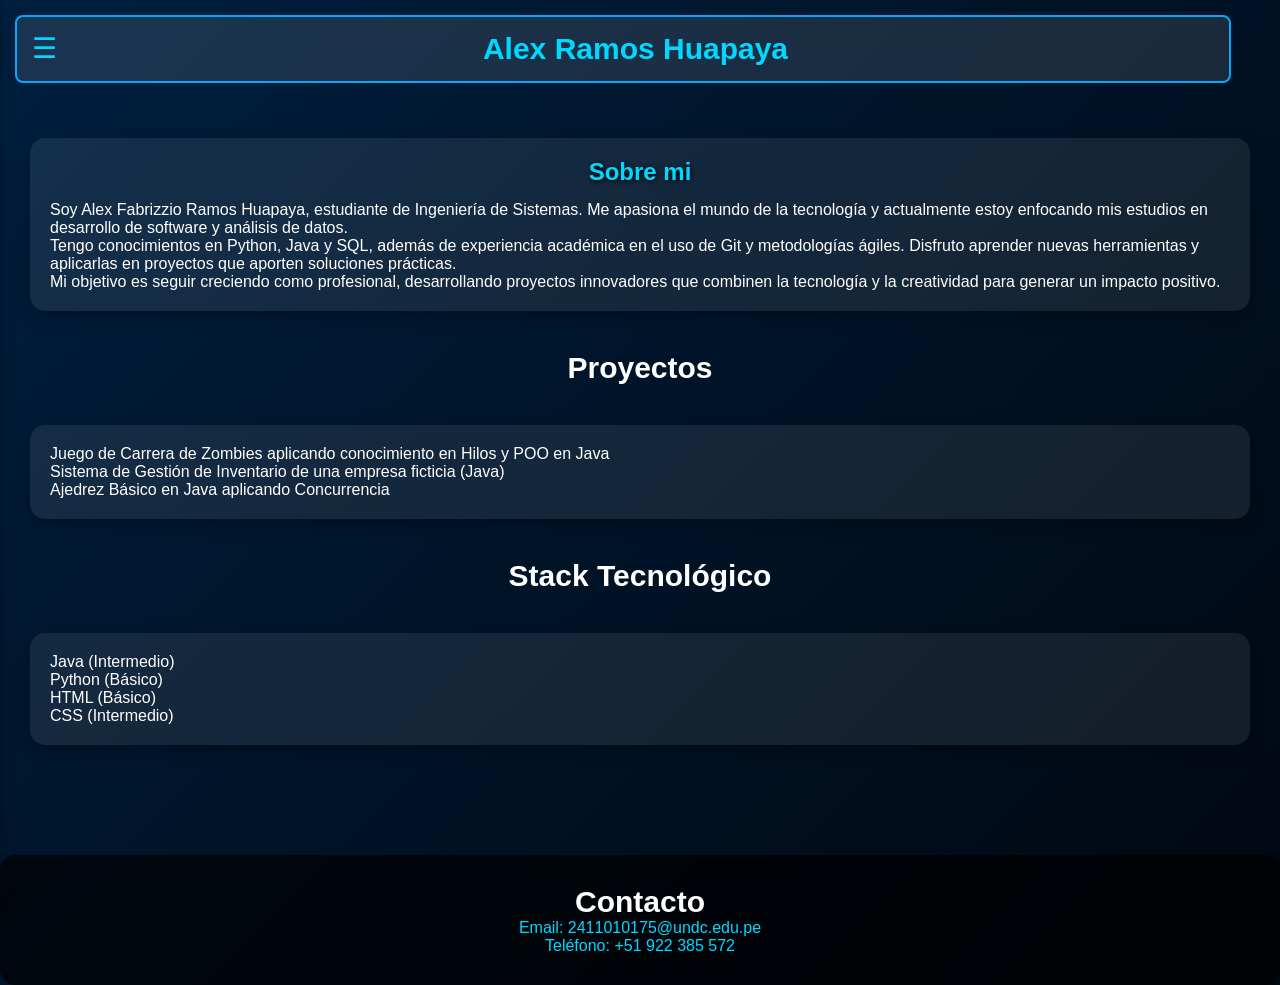
<file: HTML-JS/portafolio.html>
<!DOCTYPE html>
<html lang="en">
<head>
    <meta charset="UTF-8">
    <meta name="viewport" content="width=device-width, initial-scale=1.0">
    <link rel="stylesheet" href="portafolio.css">
    <title>Portafolio</title>
</head>
<body>
    <!-- Botón hamburguesa -->
    <div class="menu-toggle" id="menu-toggle">☰
        <h1 id="titulo">Alex Ramos Huapaya</h1>
        <div></div>
    </div>

    <!-- Barra lateral -->
    <div class="barra-lateral">
        <div class="contenedor">
            <header>
                <nav>
                    <ul id="Subtitulossss">
                        <li><a href="#sobremi">Sobre Mi</a></li>
                        <li><a href="#proyectos">Mis Proyectos</a></li>
                        <li><a href="#stacks">Mis Stacks</a></li>
                        <li><a href="#contacto">Contacto</a></li>
                        <li><a href="../JavaScript-LOGIN/login.html">Login JS</a></li>
                        <li><a href="../HTML-TL/Tailwind.html">Salir</a></li>
                    </ul>
                </nav>
            </header>
        </div>
    </div>

    <!-- Contenido principal -->
    <main>
        <section id="sobremi">
            <h1>Sobre mi</h1>
            <p>Soy Alex Fabrizzio Ramos Huapaya, estudiante de Ingeniería de Sistemas. Me apasiona el mundo de la tecnología y actualmente estoy enfocando mis estudios en desarrollo de software y análisis de datos.</p>
            <p>Tengo conocimientos en Python, Java y SQL, además de experiencia académica en el uso de Git y metodologías ágiles. Disfruto aprender nuevas herramientas y aplicarlas en proyectos que aporten soluciones prácticas.</p>
            <p>Mi objetivo es seguir creciendo como profesional, desarrollando proyectos innovadores que combinen la tecnología y la creatividad para generar un impacto positivo.</p>
        </section>

        <h1 id="proyectos">Proyectos</h1>
        <section>
            <article>
                <p>Juego de Carrera de Zombies aplicando conocimiento en Hilos y POO en Java</p>
            </article>
            <article>
                <p>Sistema de Gestión de Inventario de una empresa ficticia (Java)</p>
            </article>
            <article>
                <p>Ajedrez Básico en Java aplicando Concurrencia</p>
            </article>
        </section>

        <h1 id="stacks">Stack Tecnológico</h1>
        <section>
            <article><p>Java (Intermedio)</p></article>
            <article><p>Python (Básico)</p></article>
            <article><p>HTML (Básico)</p></article>
            <article><p>CSS (Intermedio)</p></article>
        </section>
    </main>

    <!-- Footer -->
    <footer id="contacto">
        <h1>Contacto</h1>
        <p><a href="mailto:2411010175@undc.edu.pe">Email: 2411010175@undc.edu.pe</a></p>
        <p><a href="tel:+51922385572">Teléfono: +51 922 385 572</a></p>
    </footer>

    <!-- Script -->
    <script src="portafolio.js"></script>
</body>
</html>
</file>
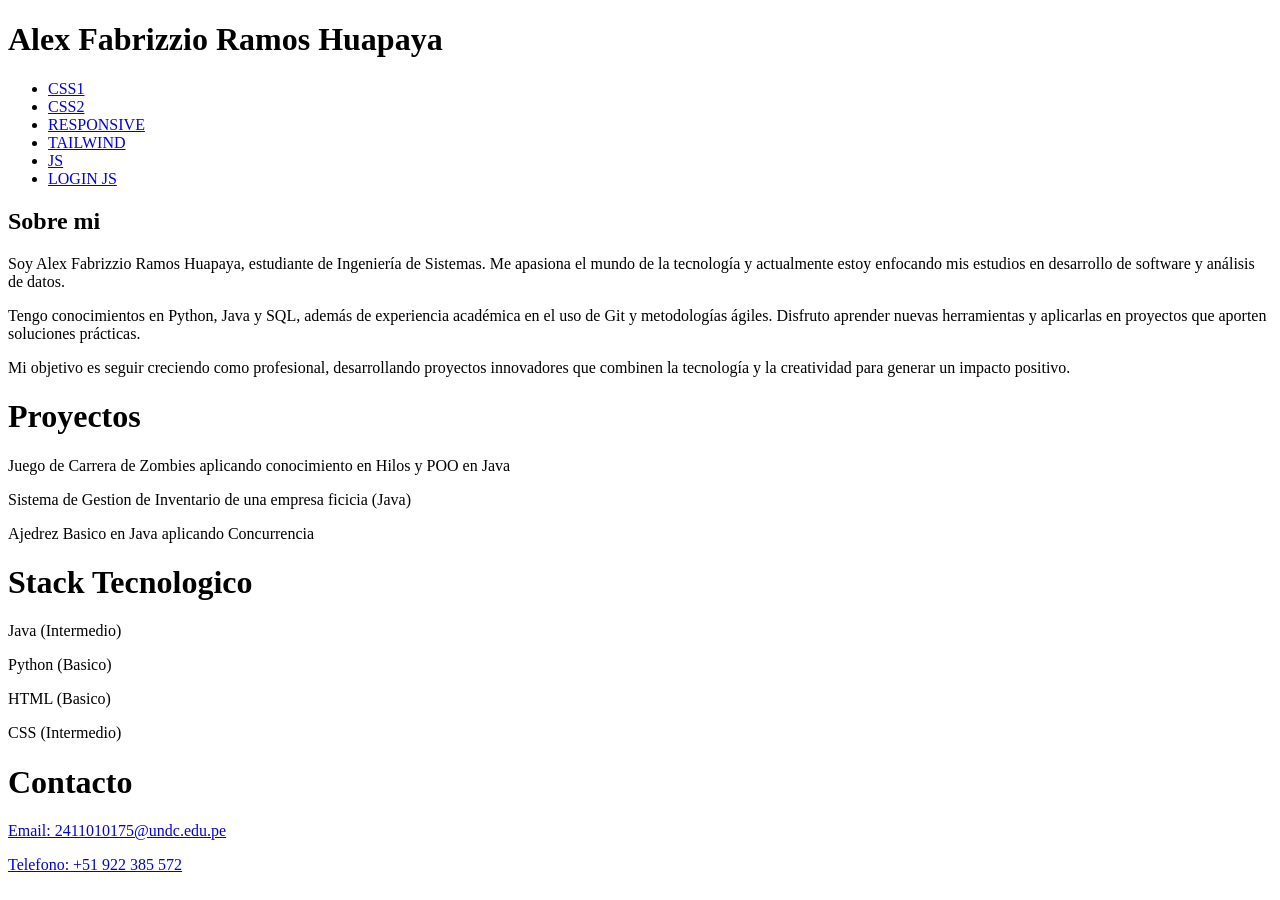
<file: HTML1/index0.html>
<!DOCTYPE html>
<html lang="en">
<head>
    <meta charset="UTF-8">
    <meta name="viewport" content="width=device-width, initial-scale=1.0">
    <title>Document</title>
    
</head>
<body>
    <div id = Ct>
    <div class = "contenedor">
        <h1 id="titulo">Alex Fabrizzio Ramos Huapaya</h1>
        <header>
           <nav>
               <ul>
                    <li><a href="index1.html">CSS1</a></li>
                    <li><a href="index2.html">CSS2</a></li>
                    <li><a href="../index.html">RESPONSIVE</a></li>
                    <li><a href="../HTML-TL/Tailwind.html">TAILWIND</a></li>
                    <li><a href="../HTML-JS/portafolio.html">JS</a></li>
                    <li><a href="../JavaScript-LOGIN/login.html">LOGIN JS</a></li>
                </ul>
            </nav>
        </header>
    </div>
    <main>
        <section id="sobremi">
            <h1>Sobre mi</h1>
            <p>Soy Alex Fabrizzio Ramos Huapaya, estudiante de Ingeniería de Sistemas. Me apasiona el mundo de la tecnología y actualmente estoy enfocando mis estudios en desarrollo de software y análisis de datos.</p>
            <p>Tengo conocimientos en Python, Java y SQL, además de experiencia académica en el uso de Git y metodologías ágiles. Disfruto aprender nuevas herramientas y aplicarlas en proyectos que aporten soluciones prácticas.</p>
            <p>Mi objetivo es seguir creciendo como profesional, desarrollando proyectos innovadores que combinen la tecnología y la creatividad para generar un impacto positivo.</p>
        </section>
        <h1  id="proyectos">Proyectos</h1>
        <section>
            <article>
                <p>Juego de  Carrera de Zombies aplicando conocimiento en Hilos y POO en Java</p>
            </article>
            <article>
                <p>Sistema de Gestion de Inventario de una empresa ficicia (Java)</p>
            </article>
            <article>
                <p>Ajedrez Basico en Java aplicando Concurrencia </p>
            </article>
        </section>
        <h1 id="stacks">Stack Tecnologico</h1>
        <section>
            <article>
                <p>Java (Intermedio)</p>
            </article>
            <article>
                <p>Python (Basico)</p>
            </article>
            <article>
                <p>HTML (Basico)</p>
            </article>
            <article>
                <p>CSS (Intermedio)</p>
            </article>
        </section>
    </main>
    <footer>
        <h1>Contacto</h1>
        <p> <a href="mailto:tuemail@ejemplo.com">Email: 2411010175@undc.edu.pe</a></p>
        <p> <a href="tel:+51987654321">Telefono: +51 922 385 572</a></p>
    </footer>
    </div>
</body>
</html>
</file>
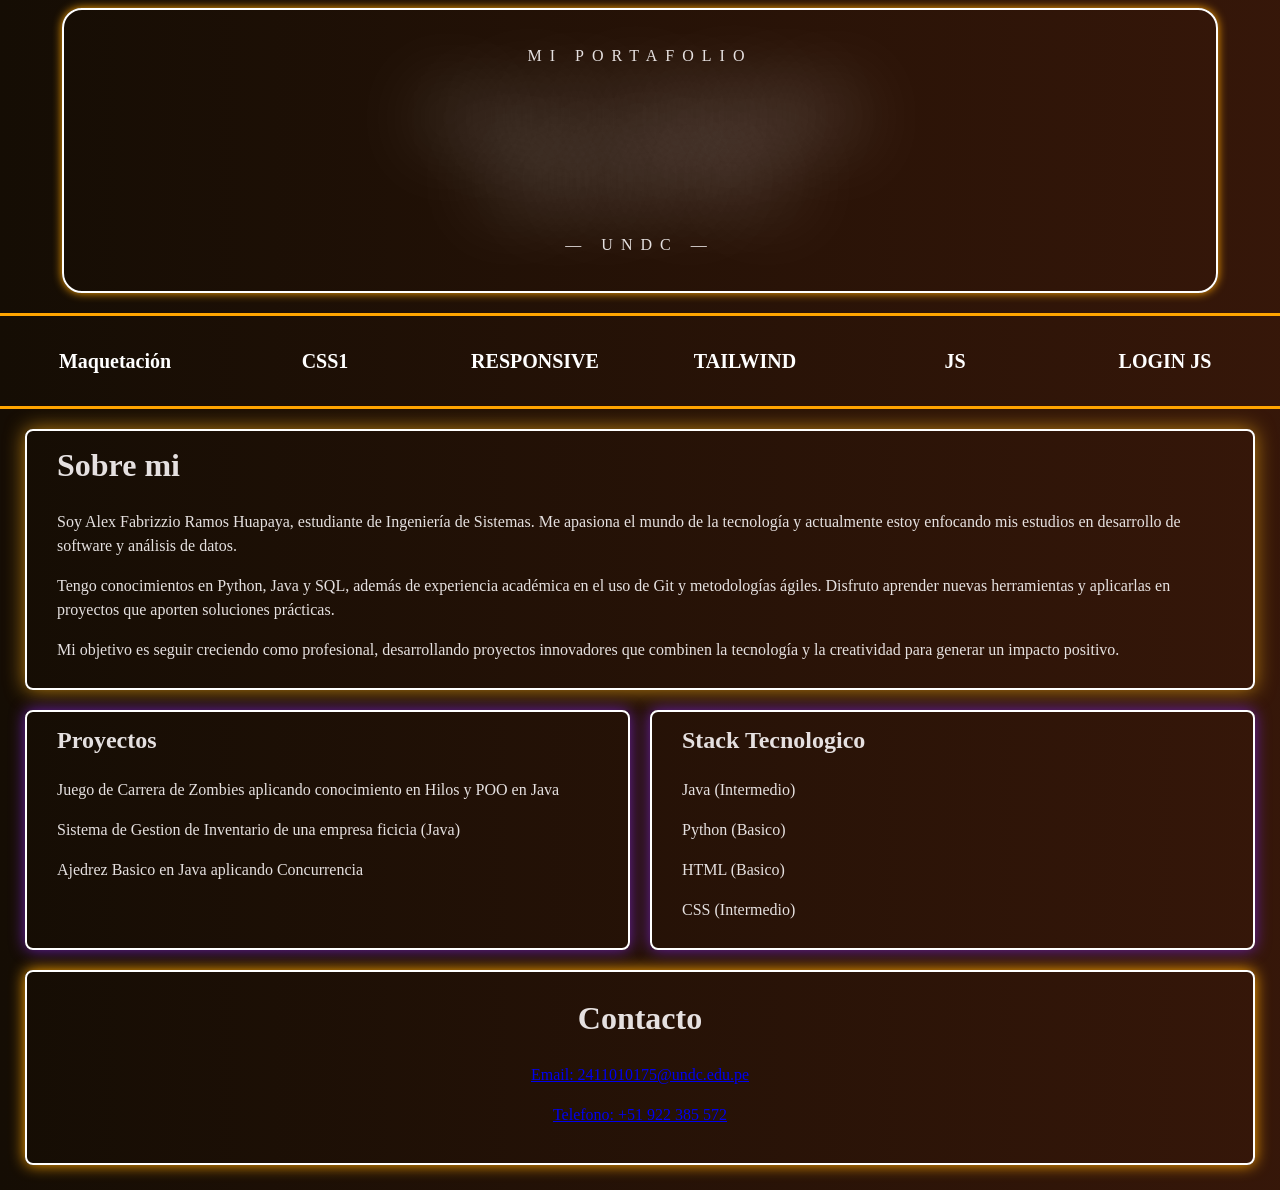
<file: HTML1/index2.html>
<!DOCTYPE html>
<html lang="en">
<head>
    <link rel="stylesheet" href="styles2.css">
    <meta charset="UTF-8">
    <meta name="viewport" content="width=device-width, initial-scale=1.0">
    <title>Document</title>
    
</head>
<body>
    <div id = Ct>
    <div class = "contenedor">
        <div class= "titulo">
            <p>
                Mi Portafolio
                <span>
                    Alex Ramos Huapaya
                </span>
                &mdash; UNDC &mdash;
            </p>
        </div>
            
        <header>
           <nav>
               <ul>
                    <li><a href="index0.html">Maquetación</a></li>
                    <li><a href="index1.html">CSS1</a></li>
                    <li><a href="../index.html">RESPONSIVE</a></li>
                    <li><a href="../HTML-TL/Tailwind.html">TAILWIND</a></li>
                    <li><a href="../HTML-JS/portafolio.html">JS</a></li>
                    <li><a href="../JavaScript-LOGIN/login.html">LOGIN JS</a></li>
                </ul>
            </nav>
        </header>
    </div>
    <main>
        <div class="parte-1">
            <h1>Sobre mi</h1>
            <section id="sobremi">
                <p>Soy Alex Fabrizzio Ramos Huapaya, estudiante de Ingeniería de Sistemas. Me apasiona el mundo de la tecnología y actualmente estoy enfocando mis estudios en desarrollo de software y análisis de datos.</p>
                <p>Tengo conocimientos en Python, Java y SQL, además de experiencia académica en el uso de Git y metodologías ágiles. Disfruto aprender nuevas herramientas y aplicarlas en proyectos que aporten soluciones prácticas.</p>
                <p>Mi objetivo es seguir creciendo como profesional, desarrollando proyectos innovadores que combinen la tecnología y la creatividad para generar un impacto positivo.</p>
            </section >
        </div>
        <div class = "cuadro">
            <section id="proyectos">
                <h1 >Proyectos</h1>
                    <article>
                        <p>Juego de  Carrera de Zombies aplicando conocimiento en Hilos y POO en Java</p>
                    </article>
                    <article>
                        <p>Sistema de Gestion de Inventario de una empresa ficicia (Java)</p>
                    </article>
                    <article>
                        <p>Ajedrez Basico en Java aplicando Concurrencia </p>
                    </article>
            </section >
            <section id="stacks">
                <h1>Stack Tecnologico</h1>
                    <article>
                        <p>Java (Intermedio)</p>
                    </article>
                    <article>
                        <p>Python (Basico)</p>
                    </article>
                    <article>
                        <p>HTML (Basico)</p>
                    </article>
                    <article>
                        <p>CSS (Intermedio)</p>
                    </article>
            </section>
        </div>
    </main>
    <footer>
        <h1>Contacto</h1>
        <p><a href="mailto:tuemail@ejemplo.com">Email: 2411010175@undc.edu.pe</a></p>
        <p><a href="tel:+51987654321">Telefono: +51 922 385 572</a></p>
    </footer>
    </div>
</body>
</html>
</file>
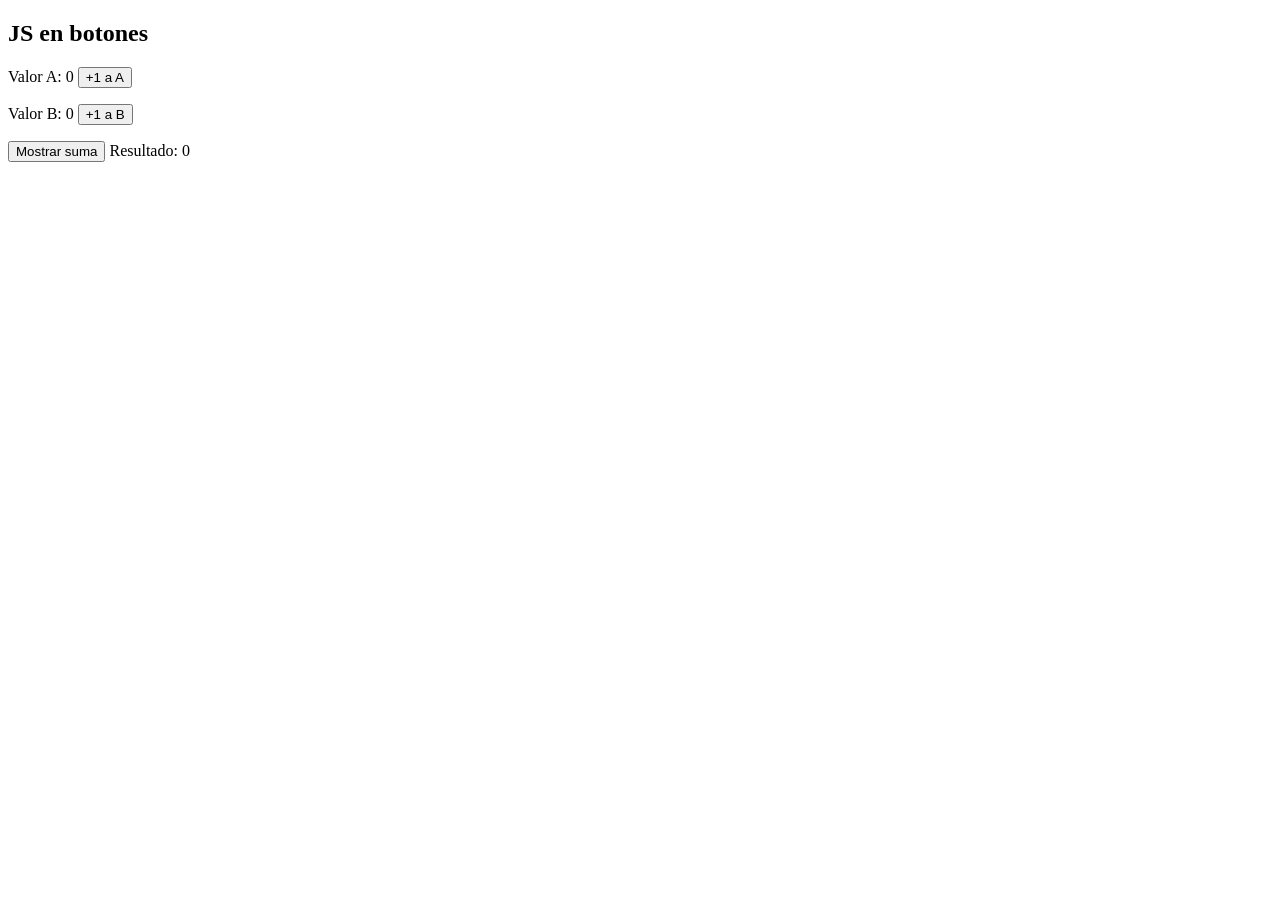
<file: JavaScript-LOGIN/suma.html>
<!doctype html>

<html lang="es">

<head>

  <meta charset="utf-8" />

  <title>Suma con botones</title>

</head>

<body style="">

  <h2>JS en botones</h2>


  <p>Valor A: <span id="a">0</span> <button onclick="sumar('a')">+1 a A</button></p>

  <p>Valor B: <span id="b">0</span> <button onclick="sumar('b')">+1 a B</button></p>


  <p>

    <button onclick="mostrarSuma()">Mostrar suma</button>

    Resultado: <span id="resultado">0</span>

  </p>


  <script>

    function sumar(id) {

      const span = document.getElementById(id);

      span.textContent = Number(span.textContent) + 1;

    }


    function mostrarSuma() {

      const a = Number(document.getElementById('a').textContent);

      const b = Number(document.getElementById('b').textContent);

      document.getElementById('resultado').textContent = a + b;

    }

  </script>

</body>

</html>
</file>
<file: HTML-JS/portafolio.css>
/* Reset */
* {
    margin: 0;
    padding: 0;
    box-sizing: border-box;
}

/* Fondo con degradado animado */
body {
    font-family: 'Segoe UI', sans-serif;
    color: #fff;
    min-height: 100vh;
    display: flex;
    flex-direction: column;
    background: linear-gradient(-45deg, #000428, #004e92, #000000, #001f3f);
    background-size: 400% 400%;
    animation: moverFondo 12s ease infinite;
}

/* Animación del fondo */
@keyframes moverFondo {
    0% { background-position: 0% 50%; }
    50% { background-position: 100% 50%; }
    100% { background-position: 0% 50%; }
}

/* Botón hamburguesa */
.menu-toggle {
    display: flex;
    justify-content: space-between;
    font-size: 28px;
    cursor: pointer;
    padding: 15px;
    position: relative;
    width: 95%;
    top: 15px;
    left: 15px;
    background: rgba(255, 255, 255, 0.1);
    border: 2px solid #00aaff;
    border-radius: 8px;
    color: #00d9ff;
    z-index: 200;
    transition: transform 0.3s ease, background 0.3s;
}

.menu-toggle:hover {
    background: rgba(0, 170, 255, 0.2);
    transform: scale(1.1);
}

h1{
    font-size: 30px;
    text-align: center;
}


/* Barra lateral */
.barra-lateral {
    position: fixed;
    top: 0;
    left: -260px; /* escondida */
    width: 250px;
    height: 100%;
    background: rgba(15, 15, 25, 0.95); /* Distinto al fondo */
    color: white;
    padding: 20px;
    transition: left 0.4s ease;
    z-index: 150;
    box-shadow: 4px 0 15px rgba(0,0,0,0.6);
}

/* Barra lateral activa */
.barra-lateral.active {
    left: 0;
}

/* Título */
.barra-lateral h1 {
    font-size: 18px;
    text-align: center;
    margin-bottom: 20px;
    color: #00d9ff;
}

/* Navegación */
.barra-lateral nav ul {
    margin-top: 80px;
    list-style: none;
}

.barra-lateral nav ul li {
    margin: 15px 0;
}

.barra-lateral nav ul li a {
    
    text-decoration: none;
    color: #fff;
    font-weight: bold;
    display: block;
    padding: 10px;
    border-radius: 8px;
    transition: background 0.3s, transform 0.2s;
}

.barra-lateral nav ul li a:hover {
    background: #00aaff;
    transform: translateX(5px);
}

/* Main */
main {
    margin-left: 0;
    padding: 30px;
    transition: margin-left 0.4s ease;
    flex: 1;
    z-index: 50;
}

/* Secciones */
section {
    margin: 40px 0;
    padding: 20px;
    background: rgba(255,255,255,0.08);
    border-radius: 15px;
    box-shadow: 0px 5px 15px rgba(0,0,0,0.3);
    animation: fadeIn 1s ease;
}

section h1 {
    margin-bottom: 15px;
    font-size: 24px;
    text-shadow: 1px 1px 5px black;
    color: #00d9ff;
}

/* Animación de entrada */
@keyframes fadeIn {
    from { opacity: 0; transform: translateY(20px);}
    to { opacity: 1; transform: translateY(0);}
}

/* Footer */
footer {
    padding: 30px;
    background: rgba(0, 0, 0, 0.7);
    text-align: center;
    border-radius: 15px;
    margin-top: 40px;
}
footer a {
    color: #00d9ff;
    text-decoration: none;
}
footer a:hover {
    text-decoration: underline;
}
</file>
<file: HTML1/styles2.css>
body { 
  	overflow-x: hidden;
	display: flex;
	flex-direction: column;
	align-items: center;
	height: 100%;
	width: 100%;
 	margin: 0;
  	background: linear-gradient(270deg, #663a04, #772a13, #150d04);
  	background-size: 600% 600%;
  	animation: moverFondo 10s ease infinite;
	font: 400 1em/1.5 "Neuton";
	color: rgba(239, 235, 235, 0.954);
	text-align: center; 
}

@keyframes moverFondo {
  0% { background-position: 0% 50%; }
  50% { background-position: 100% 50%; }
  100% { background-position: 0% 50%; }
}

.titulo{
	display: flex;
	align-items: center;
	margin-top: 50px;
	border: 2px solid white;
	margin: 8px auto 0;
	width: 90%;
	max-width: 1200px;
	padding: 10px 0px;
	border-radius: 20px;
	box-shadow: 0 0 10px orange;
	animation: glow 3s infinite alternate;
}

@keyframes glow {
  0% {
    box-shadow: 0 0 20px orange;
  }
  25% {
    box-shadow: 0 0 20px red;
  }
  50% {
    box-shadow: 0 0 20px yellow;
  }
  75% {
    box-shadow: 0 0 20px rgb(221, 255, 0);
  }
  100% {
    box-shadow: 0 0 20px orange;
  }
}

.contenedor header{
	text-align: center;
	margin-top: 20px;
	padding: 20px;
  	border-top: 3px solid orange;
  	border-bottom: 3px solid orange;
}

nav ul{
	list-style: none;
	margin: 0;
	padding: 0;
	display: flex;
	gap: 20px;
}

nav li {
	flex: 1;
	text-align: center;
}

nav a {
  color: white;
  text-decoration: none;
  font-size: 20px;
  font-weight: bold;
  display: block;
  padding: 10px 20px;
  position: relative;
  overflow: hidden;       /* oculta lo que sobresale */
  border-radius: 50%;
  transition: color 0.3s;
}

nav a::before {
  content: "";
  position: absolute;
  top: 0;
  left: -100%;           /* comienza fuera de la vista */
  width: 100%;
  height: 100%;
  background: linear-gradient(
    120deg,
    transparent,
    rgba(255, 255, 255, 0.6),
    transparent
  );
  transition: all 0.5s;
}

nav a:hover::before {
  left: 100%;            /* el gradiente cruza el enlace */
}

nav a:hover {
	background-color: rgba(255, 140, 0, 0.2); /* leve fondo naranja */
 	box-shadow: 0 0 10px orange,
              0 0 20px darkorange,
              0 0 30px orangered; /* varias capas para más brillo */
  	color: rgb(255, 255, 255); /* opcional: cambia color del texto */
}

#Ct .contenedor .titulo p {
	text-transform: uppercase;
  	letter-spacing: .5em;
  	display: block;                 
  	border: 5px 0 double rgb(255, 0, 0);
  	padding: 1.5em 0;
  	position: relative;
  	top: 18%;
  	width: 90%;                  
  	max-width: 40em;           
  	margin: 0 auto;       
    span {
  		font: 700 4em/1 "Oswald", sans-serif;
  		letter-spacing: 0;
  		padding: .25em 0 .325em;
	  	display: block;
	  	margin: 0 auto;
  		text-shadow: 0 0 80px rgba(255,255,255,.5);
		/* Clip Background Image */
	  	background: url(https://i.ibb.co/RDTnNrT/animated-text-fill.png) repeat-y;
	  	-webkit-background-clip: text;
	  	background-clip: text;
		/* Animate Background Image */
	  	-webkit-text-fill-color: transparent;
	  	-webkit-animation: aitf 80s linear infinite;
		/* Activate hardware acceleration for smoother animations */
	  	-webkit-transform: translate3d(0,0,0);
	  	-webkit-backface-visibility: hidden;
  	}
}
/* Animate Background Image */
@-webkit-keyframes aitf {
	0% { background-position: 0% 50%; }
	100% { background-position: 100% 50%; }
}



.parte-1 h1{
	text-align: start;
	margin-top: 0;
}

main .parte-1:hover{
	  background: 
    linear-gradient(rgb(230, 185, 173), rgb(171, 120, 32)) padding-box, /* fondo normal */
    linear-gradient(90deg, orange, red, yellow, orange) border-box; /* degradado animado */
  	border: 3px solid transparent;
  	animation: borderMove 3s linear infinite; /* animación */
}
@keyframes borderMove {
  0% {
    background-position: 0% 50%;
  }
  100% {
    background-position: 100% 50%;
  }
}

.parte-1{
	margin-left: 25px;
	margin-right: 25px;
	border-radius: 8px;
	margin-top: 20px;
	border: 2px solid white;
	display: inline-block;
	padding: 10px 30px;
	text-align: start;
	box-shadow: 0 0 20px rgb(185, 126, 17);
}

.cuadro{
	margin-left: 25px;
	margin-right: 25px;
	display: flex;
	gap: 20px;
	justify-content: center;  
}

.cuadro section{
	margin: 20px auto;
	margin-top: 20px;
	border-radius: 8px;
	width: 80%;
	display: inline-block;
	border: 2px solid white;
	padding: 10px 30px;
	text-align: start;
	justify-content: start;
	box-shadow: 0 0 15px rgb(106, 32, 171);
}

.cuadro section:hover{
	background: 
    	linear-gradient(rgb(192, 173, 230), rgb(106, 32, 171)) padding-box, /* fondo normal */
    	linear-gradient(90deg, rgb(255, 0, 255), rgb(153, 0, 255), rgb(0, 21, 255), rgb(0, 183, 255)) border-box; /* degradado animado */;
  	border: 3px solid transparent;
  	animation: animationsection 3s linear infinite; /* animación */
}
@keyframes animationsection {
  0% {
    background-position: 0% 50%;
  }
  100% {
    background-position: 100% 50%;
  }
}

.cuadro section h1{
	text-align: start;
	margin-top: 0;
	margin-left: start;
}


footer{
    padding-bottom: 20px;
	border-radius: 8px;
	border: 2px solid white;
	margin-left: 25px; margin-right: 25px;
    background-color: transparent(82, 57, 12);
    transition: background 0.5s ease; /* suaviza el cambio */
	box-shadow: 0 0 15px orange;
}


footer:hover {
	border: 2px solid rgb(148, 104, 23);
    background: linear-gradient(90deg, orange, rgb(180, 97, 41), yellow); 
    box-shadow: 0 0 15px rgba(255, 165, 0, 0.8); /* brillo sutil */
}

#Ct{
	padding: 0 auto;
	align-items: center;
	text-align: center;
	padding-bottom: 25px;
}

@media (max-width: 768px) {

	body{
		padding-top: 25px;
		display: grid;
		text-align: center;
		width: 60%;
	}

	.ct{
		margin-left: 25px;
		justify-content: center;
		text-align: center;
		padding-top: 25px;
		padding-left: 25px;
	}

  	nav ul {
    	flex-direction: column;
    	gap: 10px;
  	}

  	.titulo {
    	width: 70%;
    	margin: 0 auto;
    	left: 0;   /* quita el desplazamiento */
    	position: relative;
	}

  	.cuadro section {
    	width: 50%;   /* que cada sección ocupe todo el ancho */
  	}
}
</file>
